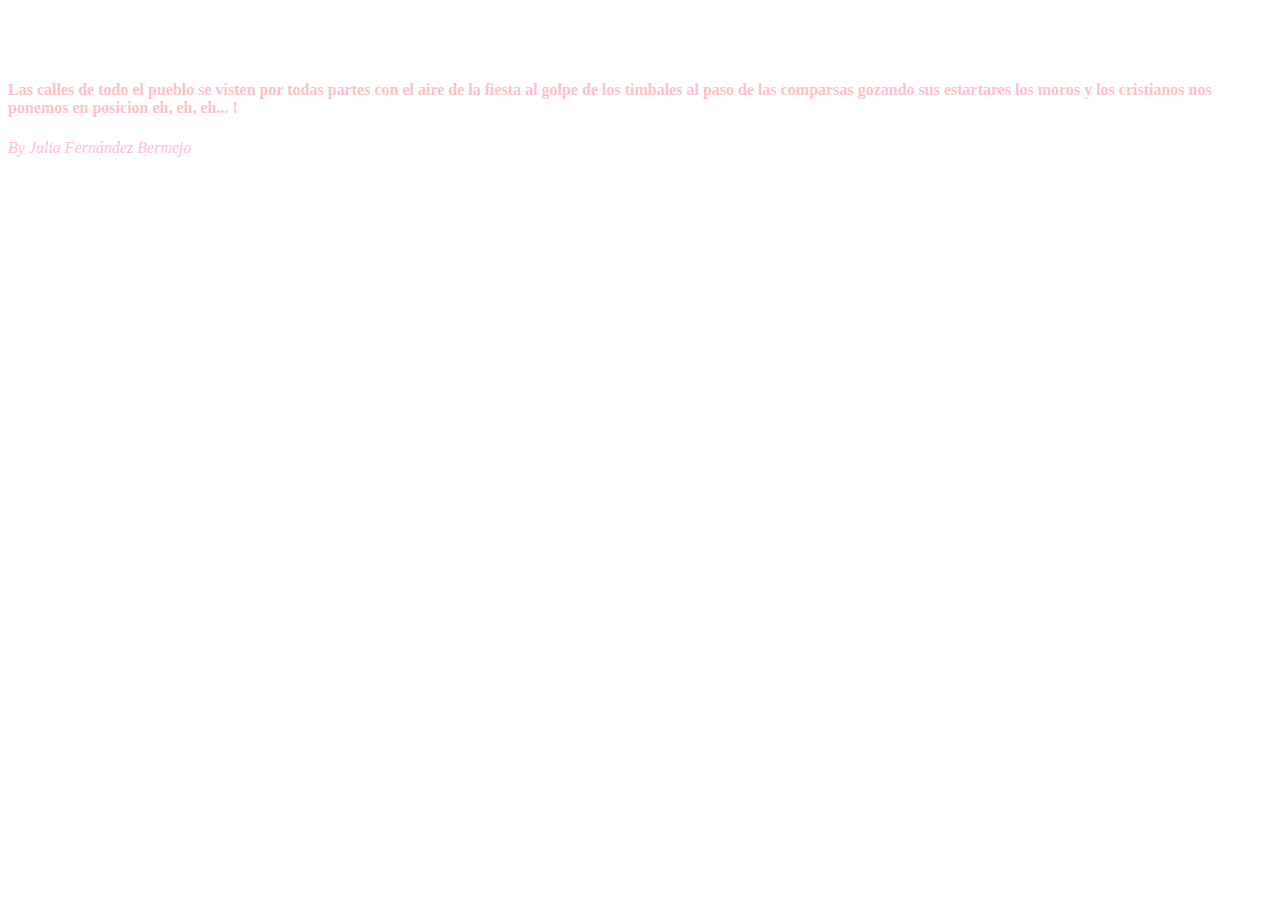
<file: index.html>
<head>
<title> MY PORTFOLIO </title>
</head>

<body {bgcolor="pink";} h4{bgcolor="white";}>

<p align="center" stlye="border-style: dotted;"><font color="white"> MY PORTFOLIO </p>
<p align="center" color="pink">I will display some of my best creations here.</p>
<p align="center"><font color="pink"><h4>Las calles de todo el pueblo
se visten por todas partes
con el aire de la fiesta
al golpe de los timbales
al paso de las comparsas
gozando sus estartares
los moros y los cristianos
nos ponemos en posicion
eh, eh, eh... !</h4></p>
<p src="https://www.bing.com/images/search?view=detailV2&ccid=BoFcyBN1&id=48135154DBB960FF6D81042A538BEBF23DF74A06&thid=OIP.BoFcyBN13ywQstoeutXs0AHaEK&mediaurl=https%3a%2f%2fi.ytimg.com%2fvi%2fkQohyCJlz9g%2fmaxresdefault.jpg&cdnurl=https%3a%2f%2fth.bing.com%2fth%2fid%2fR.06815cc81375df2c10b2da1ebad5ecd0%3frik%3dBkr3PfLri1MqBA%26pid%3dImgRaw%26r%3d0&exph=720&expw=1280&q=paquito+el+chocolatero&simid=607989175380701854&FORM=IRPRST&ck=F62E1C0D439B8D468A71FFEFB941BAC6&selectedIndex=23"><p/>

</body>

<body> 
<p><i>By Julia Fernández Bermejo</i></p> 
</body>
</file>
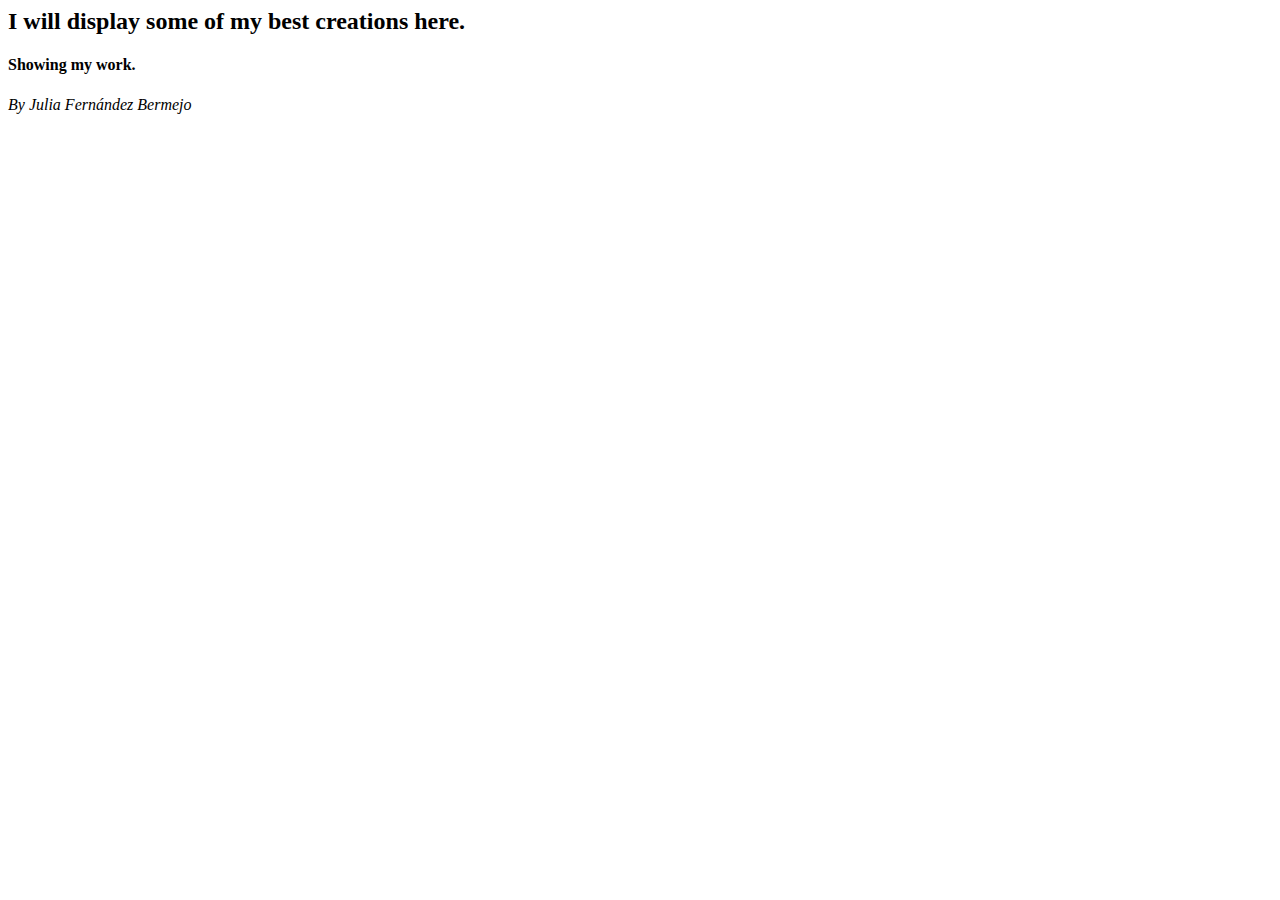
<file: index.html.html>
<html>

<head>
<title> MY PORTFOLIO </title>
</head>

<head>
<p><h2><b>I will display some of my best creations here.</b></h2></p>
</head>

<body>
<p><h4>Showing my work.</h4></p>
</body>

<body> 
<p><i>By Julia Fernández Bermejo</i></p> 
</body>


</html>
</file>
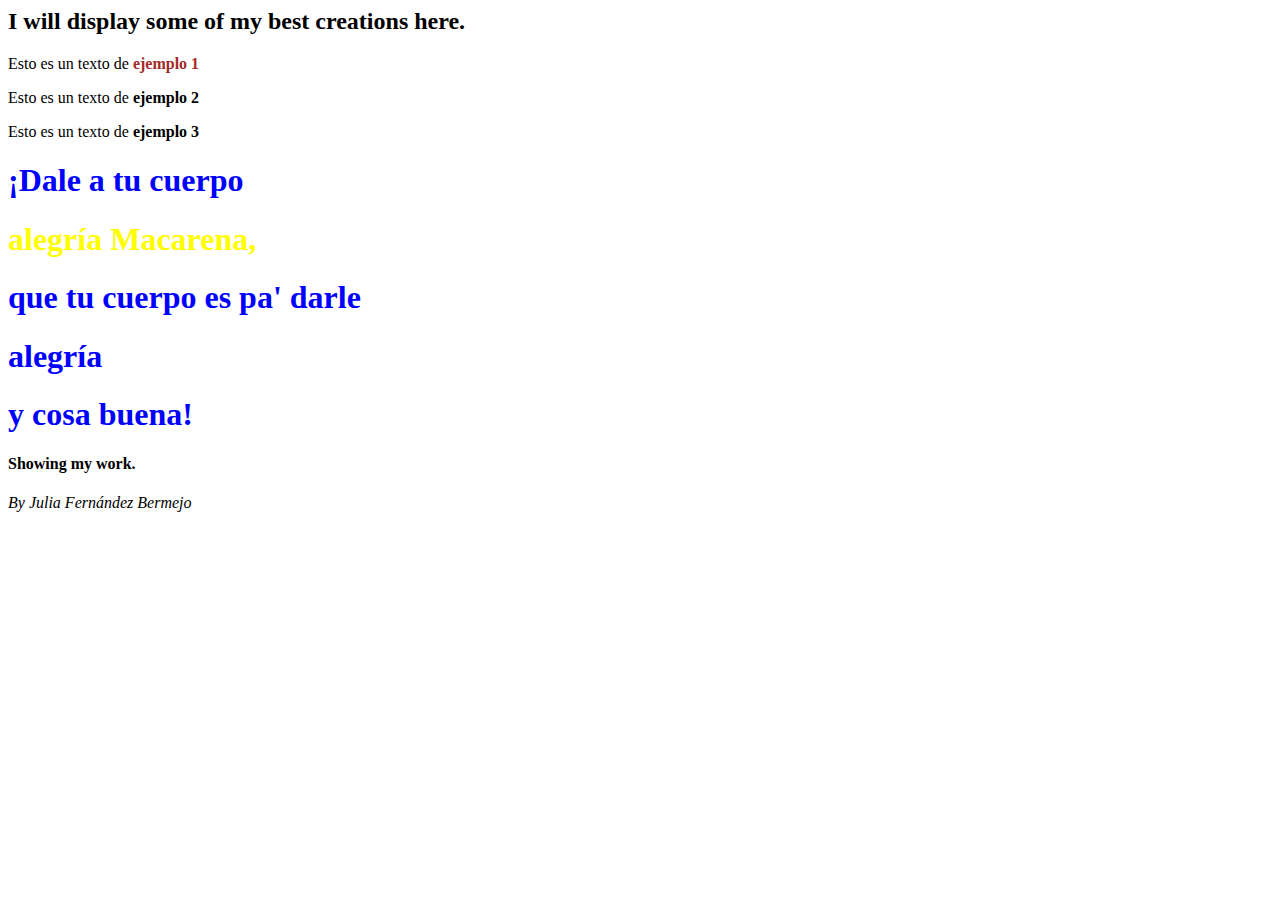
<file: Lab5.html>
<html>
 
<head>
   <link rel="stylesheet" href="formato.css">
<title> MY PORTFOLIO </title>
</head>

<head>
<p><h2><b>I will display some of my best creations here.</b></h2></p>
</head>

<body>
 
<p class="xd"> Esto es un texto de <b>ejemplo 1</b></p>
<p> Esto es un texto de <b>ejemplo 2</b></p>
<p> Esto es un texto de <b>ejemplo 3</b></p>
 
<H1 id="f1"> ¡Dale a tu cuerpo </H1>
<H1 class="f2"> alegría Macarena, </H1>
<H1> que tu cuerpo es pa' darle </H1>
<H1> alegría </H1>
<H1> y cosa buena!</H1>

<p><h4>Showing my work.</h4></p>
<p><i>By Julia Fernández Bermejo</i></p> 
</body>


</html>
</file>
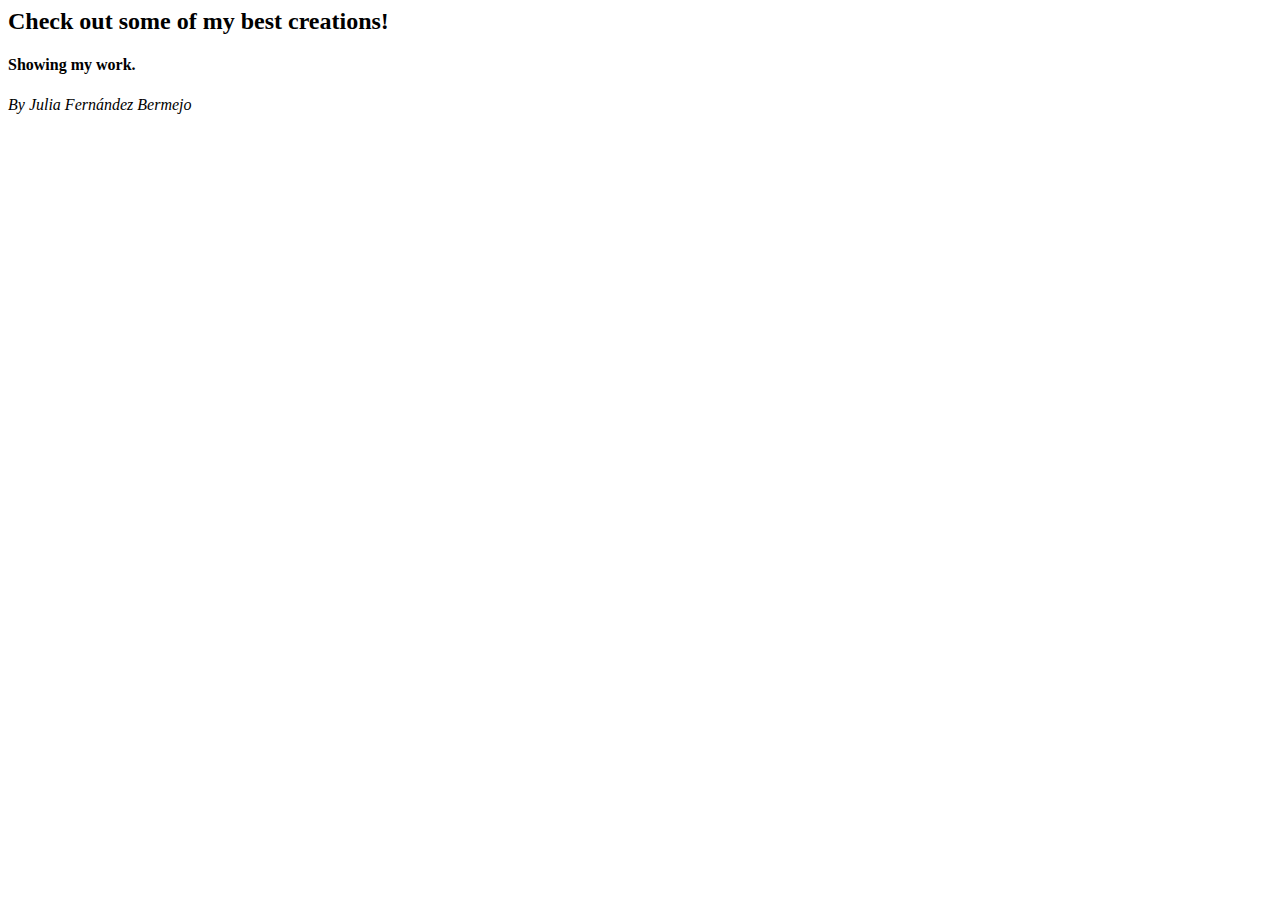
<file: portfolio.html>
<html>
 
<head>
<title> MY PORTFOLIO </title>
</head>

<head>
<p><h2>Check out some of my best creations!</h2></p>
</head>

<body>
<p><h4>Showing my work.</h4></p>
</body>

<body> 
<p><i>By Julia Fernández Bermejo</i></p> 
</body>


</html>
</file>
<file: formato.css>
H1 {color:blue;}
#f1 {color:blue;}
.f2 {color:yellow;}
.xd b {color:brown;}
</file>
